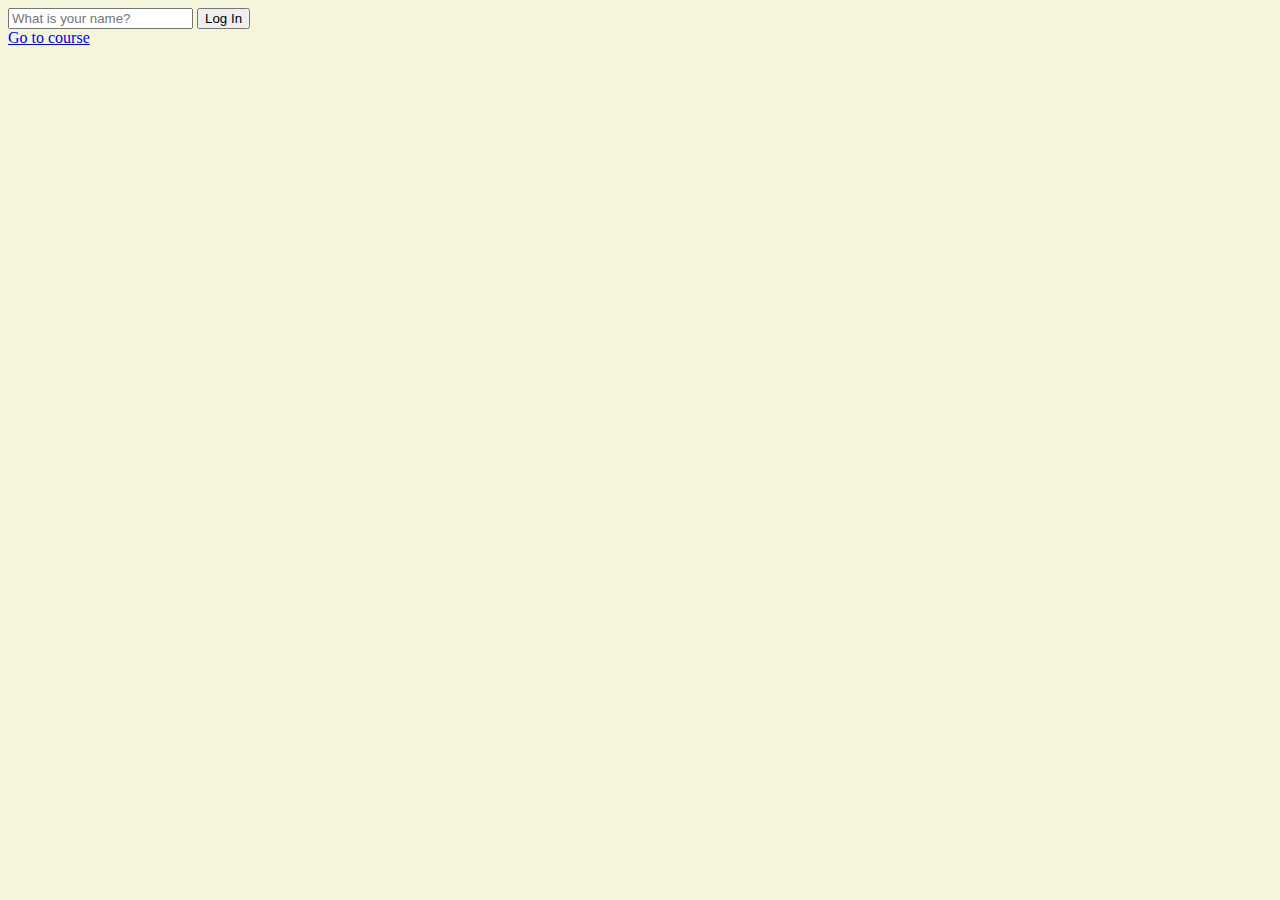
<file: Momentum/login.html>
<!DOCTYPE html>
<html lang="en">
<head>
    <meta charset="UTF-8">
    <meta http-equiv="X-UA-Compatible" content="IE=edge">
    <meta name="viewport" content="width=device-width, initial-scale=1.0">
    <link rel="stylesheet" href="css/style.css">
    <title>Document</title>
</head>
<body>
    <form id="login-form" class="hidden">
        <input required maxlength="15" type="text" placeholder="What is your name?">
        <button>Log In</button>
    </form>
    <a href="https://nomadcoder.com">Go to course</a>
    <h1 id="greeting" class="hidden"></h1>
    
    <script src="js/login.js"></script>
</body>
</html>
</file>
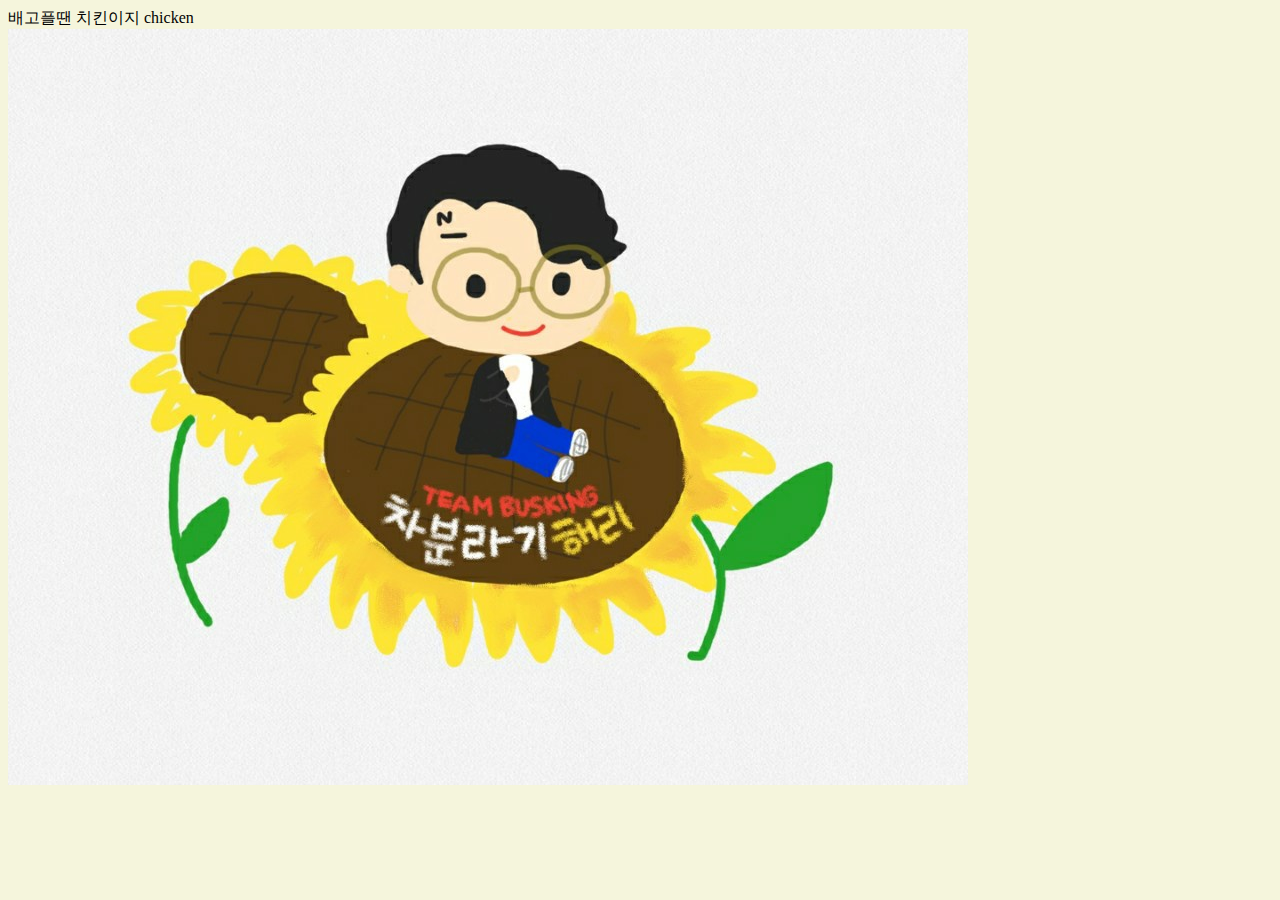
<file: Momentum/quote.html>
<!DOCTYPE html>
<html lang="en">
<head>
    <meta charset="UTF-8">
    <meta http-equiv="X-UA-Compatible" content="IE=edge">
    <meta name="viewport" content="width=device-width, initial-scale=1.0">
    <link rel="stylesheet" href="css/style.css">
    <title>Document</title>
</head>
<body>
    <div id="quote">
        <span></span>
        <span></span>
    </div>
    <script src="js/quotes.js"></script>
    <script src="js/image.js"></script>
</body>
</html>
</file>
<file: Momentum/css/style.css>
body {
  background: beige;
}

.clicked {
  color: tomato;
}

.hidden {
  display: none;
}
</file>
